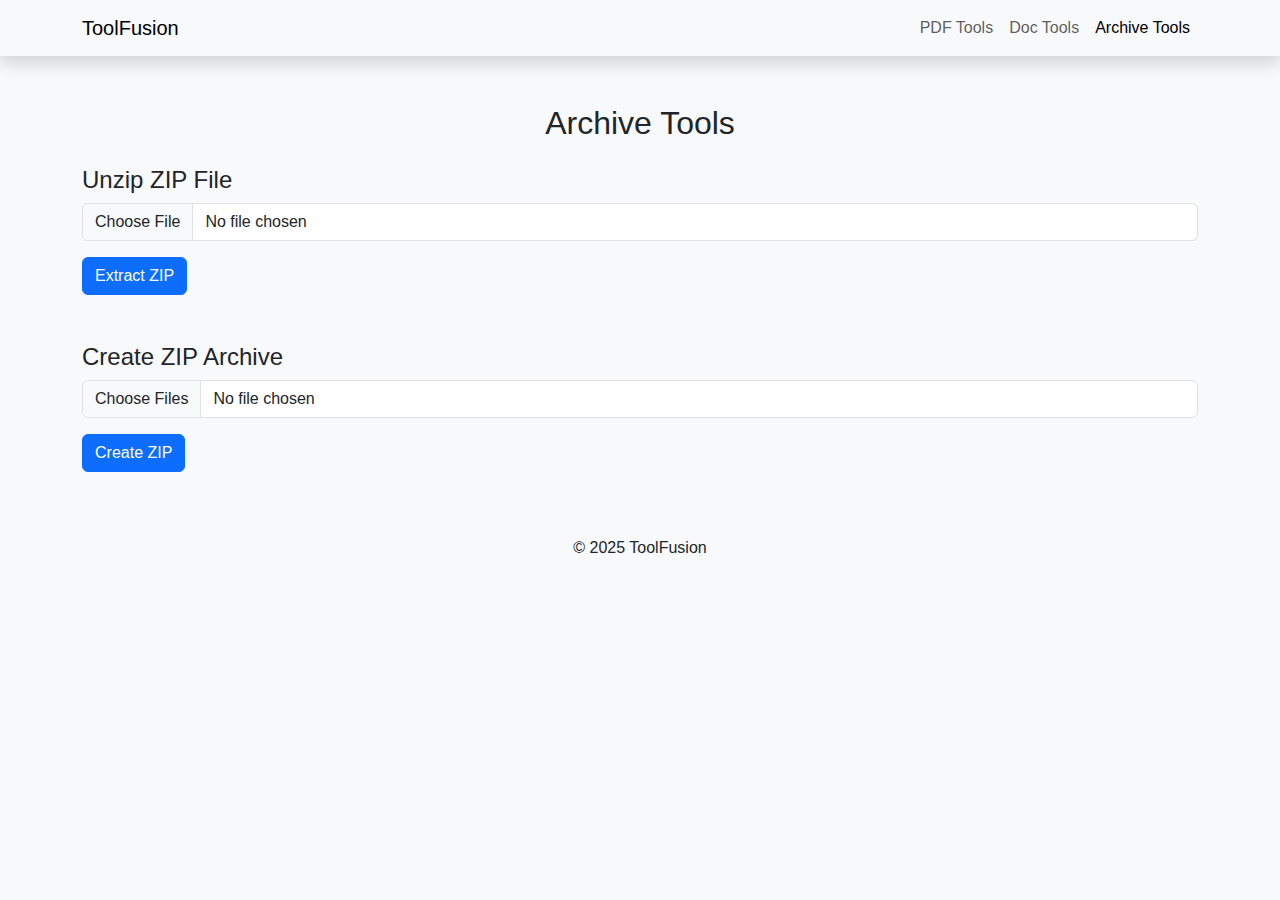
<file: tools/archive-tools.html>
<!DOCTYPE html>
<html lang="en">
<head>
  <meta charset="UTF-8" />
  <meta name="viewport" content="width=device-width, initial-scale=1" />
  <title>Archive Tools | ToolFusion</title>
  <!-- Bootstrap CSS -->
  <link rel="stylesheet" href="https://cdn.jsdelivr.net/npm/bootstrap@5.3.0/dist/css/bootstrap.min.css" />
  <link rel="stylesheet" href="../assets/css/main.css" />
</head>
<body>
  <!-- Navbar -->
  <nav class="navbar navbar-expand-lg navbar-light bg-light shadow">
    <div class="container">
      <a class="navbar-brand" href="../index.html">ToolFusion</a>
      <button class="navbar-toggler" type="button" data-bs-toggle="collapse" data-bs-target="#archiveNavbar">
        <span class="navbar-toggler-icon"></span>
      </button>
      <div class="collapse navbar-collapse" id="archiveNavbar">
        <ul class="navbar-nav ms-auto">
          <li class="nav-item"><a class="nav-link" href="pdf-tools.html">PDF Tools</a></li>
          <li class="nav-item"><a class="nav-link" href="doc-tools.html">Doc Tools</a></li>
          <li class="nav-item"><a class="nav-link active" href="archive-tools.html">Archive Tools</a></li>
        </ul>
      </div>
    </div>
  </nav>

  <!-- Main Content -->
  <div class="container my-5">
    <h2 class="mb-4 text-center">Archive Tools</h2>
    <section>
      <h4>Unzip ZIP File</h4>
      <input type="file" id="zipInput" class="form-control" accept=".zip">
      <button id="unzipBtn" class="btn btn-primary mt-3">Extract ZIP</button>
      <div class="mt-3">
        <p id="zipFileList"></p>
      </div>
    </section>
    <section class="mt-5">
      <h4>Create ZIP Archive</h4>
      <input type="file" id="filesToZip" class="form-control" multiple>
      <button id="createZipBtn" class="btn btn-primary mt-3">Create ZIP</button>
    </section>
  </div>

  <footer class="bg-light text-center py-3">
    <div class="container">
      <p>&copy; 2025 ToolFusion</p>
    </div>
  </footer>

  <!-- Bootstrap Bundle JS -->
  <script src="https://cdn.jsdelivr.net/npm/bootstrap@5.3.0/dist/js/bootstrap.bundle.min.js"></script>
  <script src="../assets/js/archive-tools.js"></script>
</body>
</html>
</file>
<file: assets/css/main.css>
/* Global Styles */
body {
  font-family: 'Segoe UI', sans-serif;
  background-color: #f8f9fa;
  color: #212529;
  margin: 0;
}

/* Navbar styling */
.navbar {
  box-shadow: 0 2px 4px rgba(0,0,0,0.1);
}

/* Footer styling */
footer {
  background-color: #e9ecef;
  text-align: center;
  padding: 15px 0;
}

/* Global PDF Viewer Panel */
#globalPreview {
  border: 1px solid #ddd;
  padding: 10px;
  background: #fafafa;
  border-radius: 8px;
  margin-bottom: 30px;
  position: relative;
}
#globalPreview canvas {
  border: 1px solid #ccc;
  max-width: 100%;
}
.file-info {
  font-size: 0.9rem;
  color: #555;
  margin-top: 10px;
}

/* Crop Modal Styles */
#canvasContainer {
  position: relative;
  border: 1px solid #ddd;
  background: #fff;
}
.crop-box {
  position: absolute;
  border: 2px dashed red;
  background-color: rgba(255, 0, 0, 0.1);
  cursor: move;
  top: 50px;
  left: 50px;
  width: 200px;
  height: 150px;
}

/* Numeric crop input fields */
#numericValues {
  margin-top: 20px;
}
#numericValues .form-control {
  max-width: 120px;
  display: inline-block;
  margin-right: 10px;
}

/* Simple button hover effect */
.btn:hover {
  opacity: 0.9;
}
</file>
